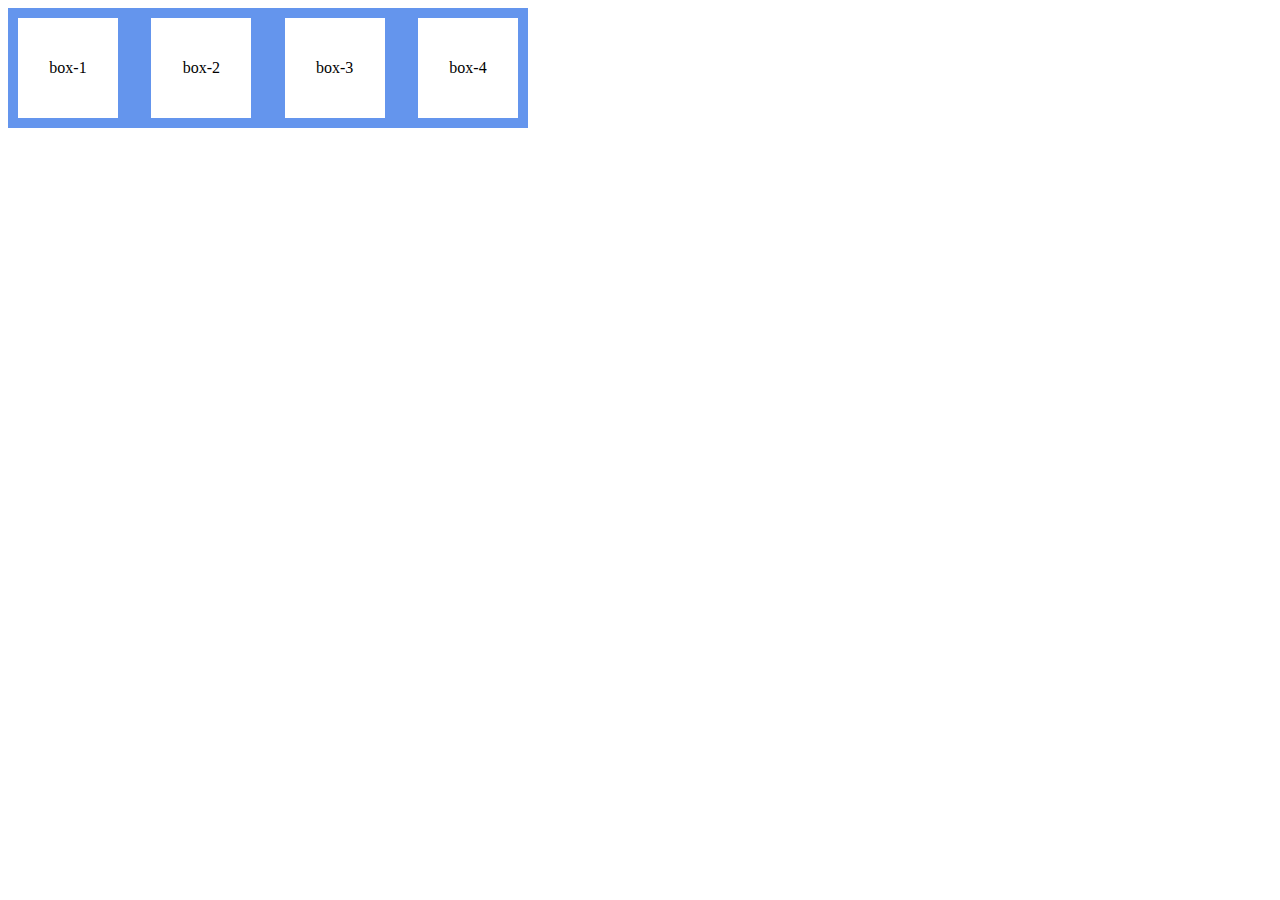
<file: 5EventHanding/index.html>
<!DOCTYPE html>
<html lang="en">
<head>
    <meta charset="UTF-8">
    <meta name="viewport" content="width=device-width, initial-scale=1.0">
    <!-- <link  rel="stylesheet" href="style.css"> -->
    <link rel="stylesheet" href="style.css">
    <title>Doc</title>
</head>
<body>
    <!-- //.container>.box#box-${box-$}*4 /// Shortcut for this or you can learn from emmet -->
    <div class="container">
        <div class="box" id="box-1" onclick="hello()">box-1</div>
        <div class="box" id="box-2" onmouseover="jello()">box-2</div>
        <div class="box" id="box-3">box-3</div>
        <div class="box" id="box-4">box-4</div>
    </div>
    <script src="script.js"></script>
</body>
</html>
</file>
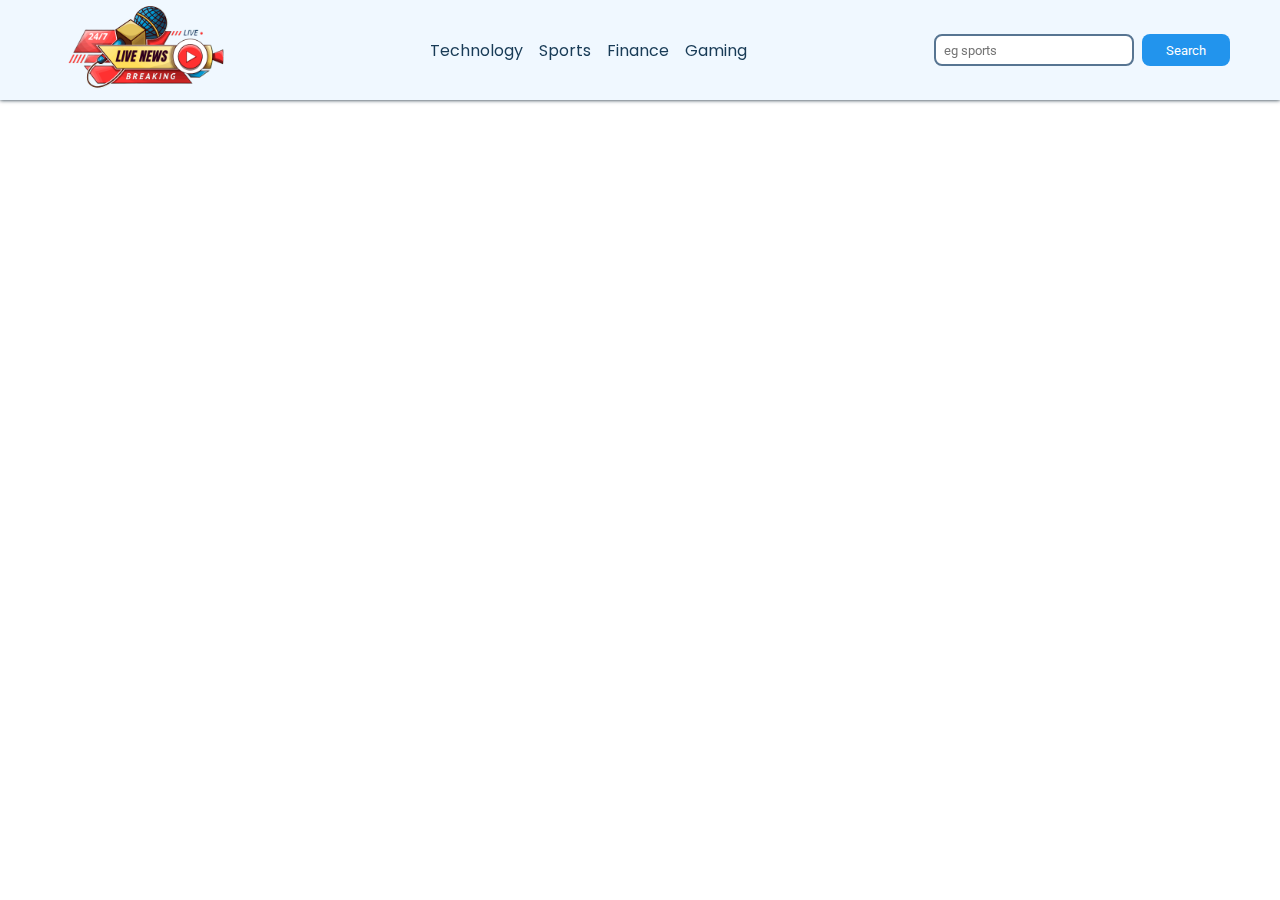
<file: 7NewsApp/index.html>
<!DOCTYPE html>
<html lang="en">
<head>
    <meta charset="UTF-8">
    <meta name="viewport" content="width=device-width, initial-scale=1.0">
    <link rel="stylesheet" href="style.css">
    <title>News Website</title>
</head>
<body>
    <nav class="">
        <div class="main-nav flex container">
            <a href="#" onclick="reload()" class="company-logo">
                <img src="assets/newslogo.png" alt="company logo">
            </a>
            <div class="nav-links">
                <ul class="flex">
                    <li class="hover-link nav-item" id="technology" onclick="navItemClick('technology')">Technology</li>
                    <li class="hover-link nav-item" id="sports" onclick="navItemClick('sports')">Sports</li>
                    <li class="hover-link nav-item" id="finance" onclick="navItemClick('finance')">Finance</li>
                    <li class="hover-link nav-item" id="gaming" onclick="navItemClick('gaming')">Gaming</li>
                </ul>
            </div>
            <div class="search-bar flex">
                <input type="text" id="search-text" class="news-input" placeholder="eg sports">
                <button id="search-button" class="search-link">Search</button>
            </div>
        </div>
    </nav>
    <main>
        <div class="card-container container flex" id="cards-container">
            
            
        </div>

    </main>
    <template id="news-template">
        <div class="card">
            <div class="card-header">
                <img src="https://via.placeholder.com/400x200" alt="news-image" id="news-img">
            </div>
            <div class="card-content">
                <h4 id="news-title">This is header</h4>
                <h6 class="news-source" id="news-source">End Gadget 21/01/96</h6>
                <p class="news-desc" id="news-desc">Lorem ipsum dolor sit, amet consectetur adipisicing elit. Sint obcaecati illo earum aut inventore commodi mollitia iure fugit. Mollitia, omnis!</p>
            </div>
        </div>
    </template>
    <script src="script.js"></script>
</body>
</html>
</file>
<file: 5EventHanding/style.css>
.container{
    background-color: cornflowerblue;
    display: flex;
    justify-content: space-between;
    align-items: center;
    width:500px;
    padding:10px;
    flex-wrap: wrap;
    row-gap: 10px;
}
.box{
    height:100px;
    width:100px;
    background-color: white;
    display: flex;
    justify-content: center;
    align-items: center;
    /* align-items: center;
    margin-top: 30px; */

}
</file>
<file: 7NewsApp/style.css>
/* @import url('https://fonts.googleapis.com/css2?family=Poppins:ital,wght@0,100;0,200;0,300;0,400;0,500;0,600;0,700;0,800;1,100;1,900&display=swap'); */

 @import url('https://fonts.googleapis.com/css2?family=Poppins:ital,wght@0,100;0,200;0,300;0,400;0,500;0,600;0,700;0,800;1,100;1,900&family=Roboto:ital,wght@0,100;0,400;0,500;0,700;0,900;1,100;1,500&display=swap');



:root {
    --primary-text-color: #183b56;
    --secondary-text-color: #577592;
    --accent-color: #2294ed;
    --accent-color-dark: #1d69a3;
}

*{
    margin:0;
    padding:0;
    box-sizing:border-box;
}

body{
    font-family: "Poppins", sans-serif;
    color: var(--primary-text-color);
}

p {
    font-family: "Roboto", sans-serif;
    color: var(--secondary-text-color);
    line-height: 1.4rem;
}

a {
    text-decoration: none;
}

ul {
    list-style: none;
}

.flex {
    display: flex;
    align-items: center;
}

.container {
    max-width: 1180px;
    margin-inline: auto;
    overflow: hidden;

}

nav {
    background-color:aliceblue;
    box-shadow: 0px 0px 4px rgb(8, 28, 44);
    position: fixed;
    top:0;
    left:0;
    right:0;
    z-index: 99;
    
}

.main-nav {
    justify-content: space-between;
    padding-block: 4px;
    height: 100px; 
}

.company-logo img {
    width: 12em;
    /* height:200px; */
}

.nav-links ul {
    gap: 16px;
}

.hover-link {
    color: var(--primary-text-color);
}

.hover-link:hover {
    color: var(--accent-color);
    cursor: pointer;
}

/* .hover-link:active {
    color:red;
} */

.nav-item.active {
    color:var(--accent-color);
}

.search-bar {
    flex-wrap: wrap;
    gap: 8px;
    height: 32px;
    
    
}

.news-input {
    
    height: 100%;
    width: 200px;
    padding: 4px 8px;
    /* padding-inline: 8px; */
    border-radius: 8px;
    border: 2px solid #577592;
    font-family: "Roboto", sans-serif;
    /* font-family: "Poppins", sans-serif; */
}

.search-link {
    font-family: "Roboto", sans-serif;
    color: white;
    height: 100%;
    padding: 4px 24px;
    /* width: 80px; */
    border-radius: 8px;
    background-color: var(--accent-color);
    border: none;
    
}

.search-link:hover {
    background-color: var(--accent-color-dark);
    cursor: pointer;
}

main {
    padding-block: 16px;
    margin-top: 100px;
}
.card-container {
    justify-content: space-between;
    row-gap: 24px;
    flex-wrap: wrap;
    align-items: start;
    padding: 4px;

}
.card {
    box-shadow: 1px 1px 4px #3a6bd4;
    width:360px;
    height: 400px;
    overflow: hidden;
    border-radius: 24px;
    cursor: pointer;
    transition: all ease 0.3s;
}

.card:hover {
    box-shadow: 1px 1px 8px #3a6bd4;
    transform:translateY(-2px);
    background-color: #f9fdff;
}

.card-header img {
    width: 100%;
    height: 200px;
    /* object-fit: cover; */
}

.card-content {
    padding: 12px;
}

.news-source {
    margin-block: 8px;
}
</file>
